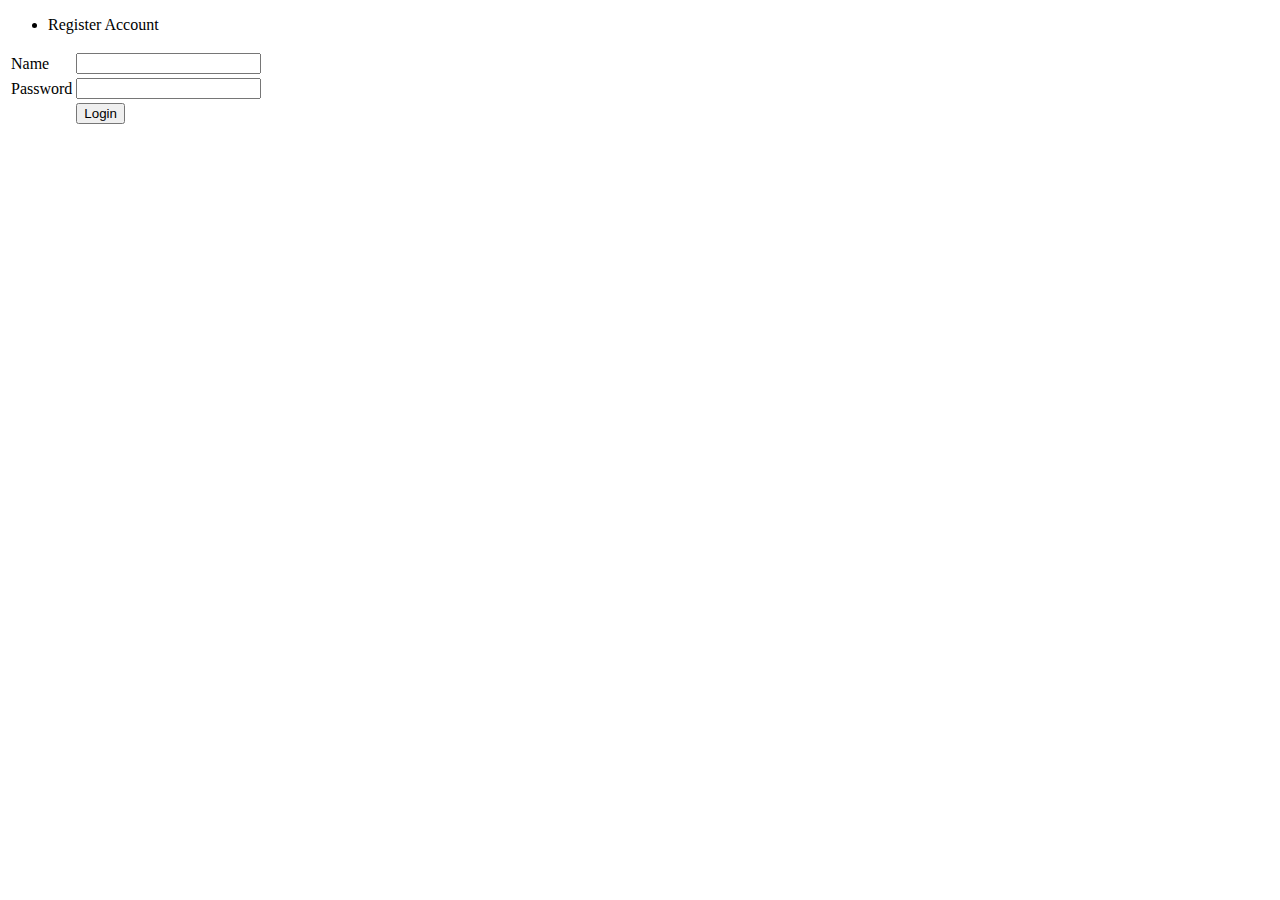
<file: blog/src/main/resources/templates/index.html>
<!DOCTYPE html>
<html lang="en">
<head>
    <meta charset="UTF-8">
    <meta name="viewport" content="width=device-width, initial-scale=1.0">
    <link rel="stylesheet" th:href="@{/blog.css}" />
    <title>LogIn Page</title>
</head>
<body>
    <nav>
        <ul>
            <li><a th:href="@{/register}">Register Account</a></li>
        </ul>
    </nav>
    
    <p th:if="${message}" th:text="${message}"></p>
    <form id="loginForm" method="post" th:action="@{handleLogin}" th:object="${blogUser}">
        <table>
            <tr>
                <td>
                    <label>Name</label>
                </td>
                <td>
                    <input type="text" th:field="*{name}" />
                </td>
            </tr>
            <tr>
                <td>
                    <label>Password</label>
                </td>
                <td>
                    <input type="text" th:field="*{password}" />
                </td>
            </tr>
            <tr>
                <td></td>
                <td>
                    <input type="submit" value="Login">
                </td>
            </tr>
        </table>
    </form>
</body>
</html>
</file>
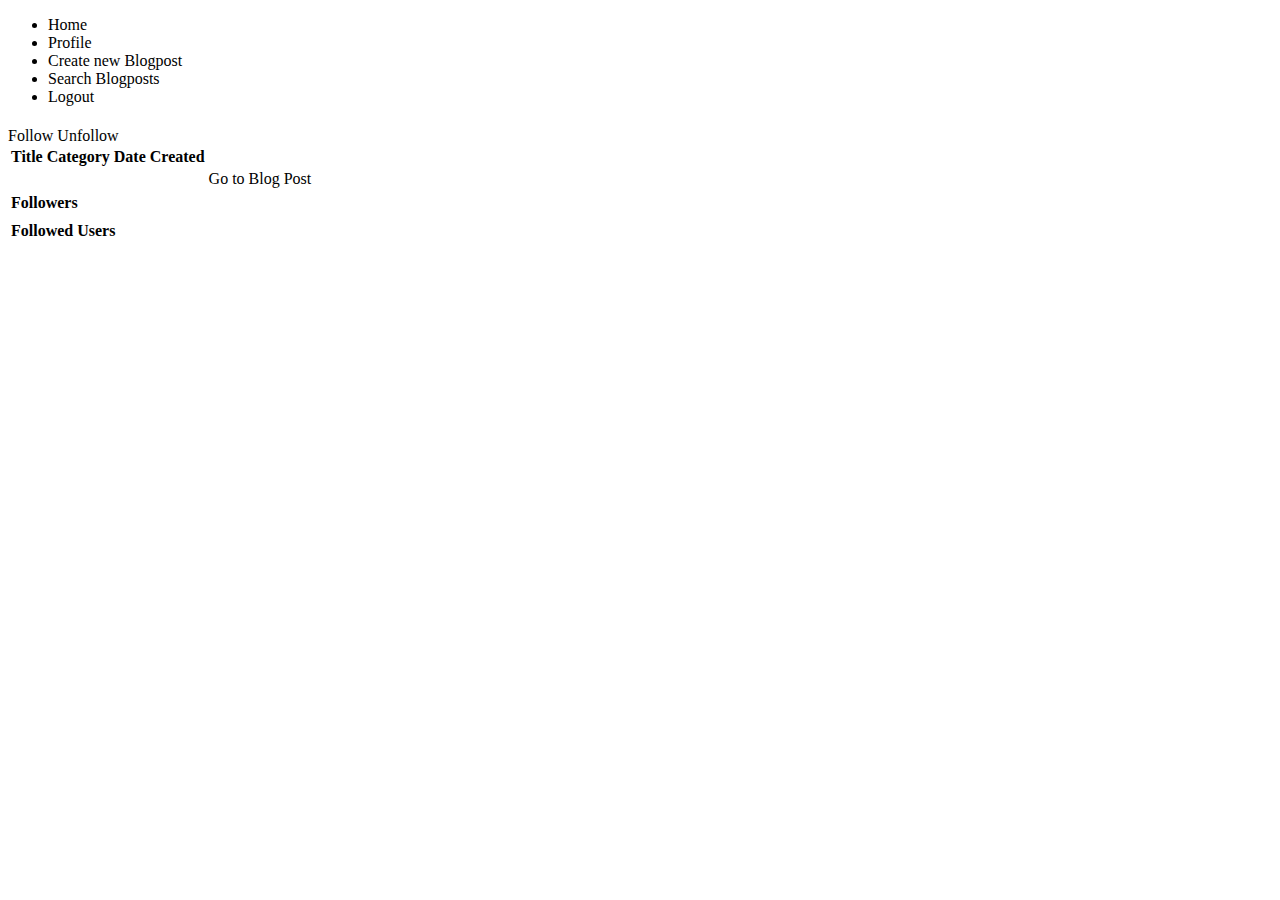
<file: blog/src/main/resources/templates/blogUser.html>
<!DOCTYPE html>
<html lang="en">
<head>
    <meta charset="UTF-8">
    <meta name="viewport" content="width=device-width, initial-scale=1.0">
    <link rel="stylesheet" th:href="@{/blog.css}" />
    <title>BlogUser</title>
</head>
<body>
    <nav>
        <ul>
            <li><a th:href="@{/}">Home</a></li>
            <li><a th:href="@{/blogUser(userName=${session.userName})}" th:text="${session.userName + '´s Profile Page'}">Profile</a></li>
            <li><a th:href="@{/createBlogpost}">Create new Blogpost</a></li>
            <li><a th:href="@{/search}">Search Blogposts</a></li>
            <li><a th:href="@{/logout}">Logout</a></li>
        </ul>
    </nav>

    <h1 id="title" th:text="${blogUser.name+'s Profile Page'}"></h1>

    <a id="followUser" th:if="${blogUser.name != session.userName && isFollowing==false}" th:href="@{/followUser(name=${blogUser.name})}">Follow</a>
    <a id="unfollowUser" th:if="${blogUser.name != session.userName && isFollowing==true}" th:href="@{/unfollowUser(name=${blogUser.name})}">Unfollow</a>

    <table id="blogPosts">
        <tr>
            <th>Title</th>
            <th>Category</th>
            <th>Date Created</th>
            <th></th>
        </tr>
        <tr th:each="post : ${posts}">
            <td th:text="${post.name}"></td>
            <td th:text="${post.category.name}"></td>
            <td th:text="${post.creationDate}"></td>
            <td><a th:href="@{/post(id=${post.postId})}">Go to Blog Post</a></td>
        </tr>
    </table>

    <table class="followers">
        <tr>
            <th>Followers</th>
        </tr>
        <tr th:each="followedUser : ${followedUsers}">
            <td><a th:href="@{/blogUser(userName=${followedUser.name})}" th:text="${followedUser.name}"></a></td>
        </tr>
    </table>

    <table class="followers">
        <tr>
            <th>Followed Users</th>
        </tr>
        <tr th:each="follower : ${followers}">
            <td><a th:href="@{/blogUser(userName=${follower.name})}" th:text="${follower.name}"></a></td>  
        </tr>
    </table>
</body>
</html>
</file>
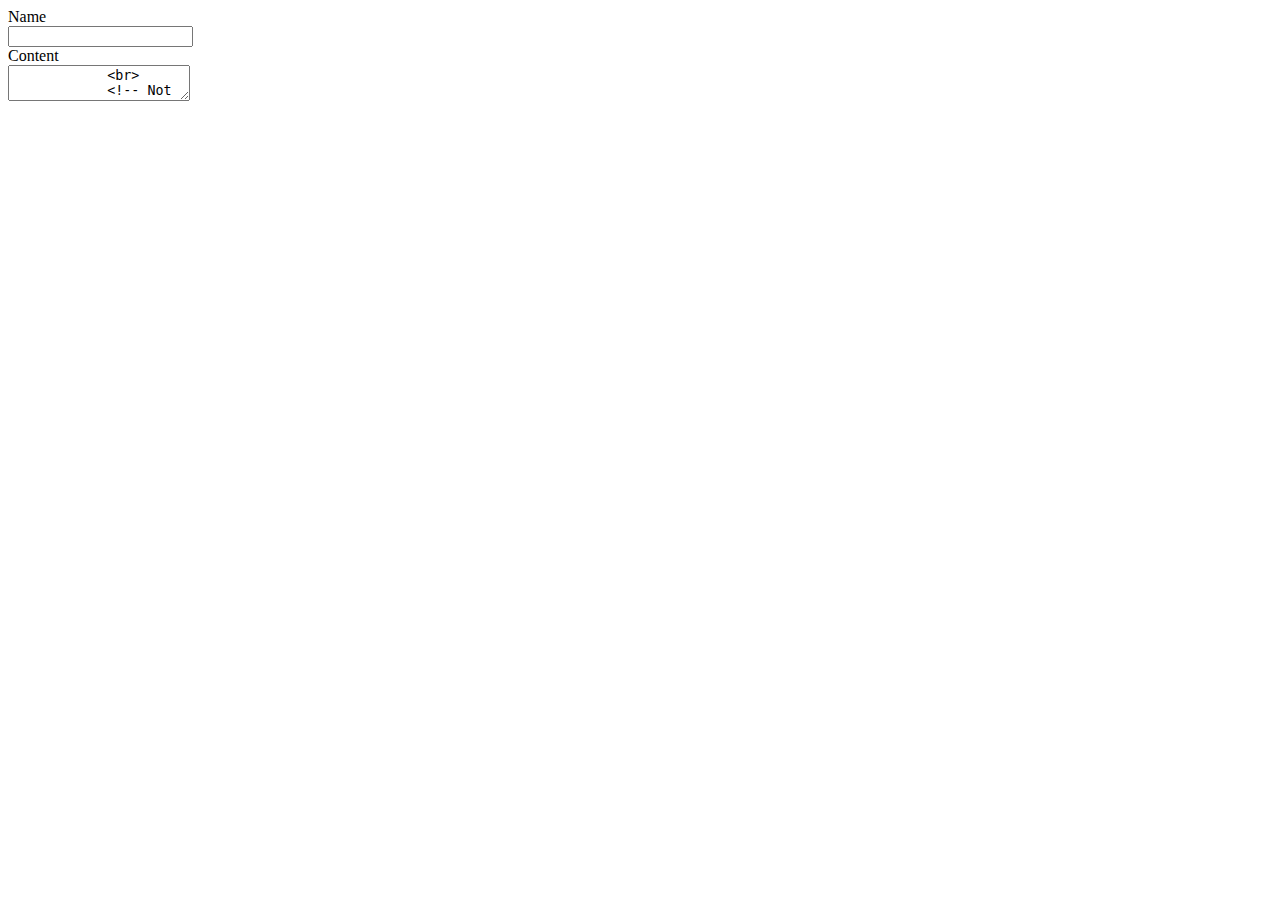
<file: blog/src/main/resources/templates/createBlogpost.html>
<!DOCTYPE html>
<html lang="en">
<head>
    <meta charset="UTF-8">
    <meta name="viewport" content="width=device-width, initial-scale=1.0">
    <title>Create a new Blog!</title>
</head>
<body>
    <form method="post" th:object="${blogPost}" th:action="@{/handleCreatePost}">
            Name
            <br>
            <input type="text" th:field="*{name}" />
            <br>
            Content
            <br>
            <textarea th:field="*{content}" />
            <br>
            <!-- Not Secure -->
            <input type="hidden" th:field="*{blogUser}">
            <input type="submit" value="Register" />
        </form>
</body>
</html>
</file>
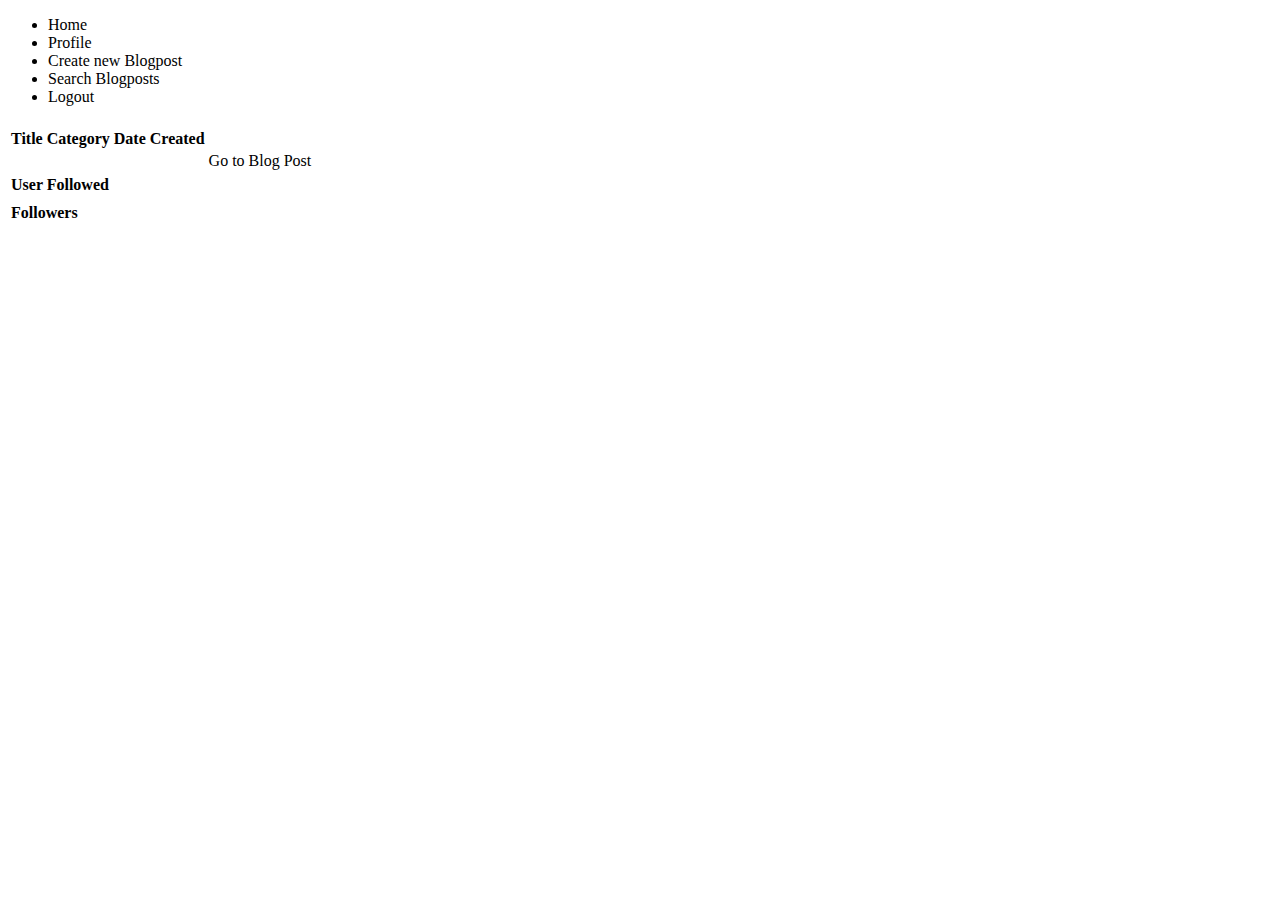
<file: blog/src/main/resources/templates/home.html>
<!DOCTYPE html>
<html lang="en">
<head>
    <meta charset="UTF-8">
    <meta name="viewport" content="width=device-width, initial-scale=1.0">
    <link rel="stylesheet" th:href="@{/blog.css}" />
    <title>Home</title>
</head> 
<body>
    <nav>
        <ul>
            <li><a th:href="@{/}">Home</a></li>
            <li><a th:href="@{/blogUser(userName=${session.userName})}" th:text="${session.userName + '´s Profile Page'}">Profile</a></li>
            <li><a th:href="@{/createBlogpost}">Create new Blogpost</a></li>
            <li><a th:href="@{/search}">Search Blogposts</a></li>
            <li><a th:href="@{/logout}">Logout</a></li>
        </ul>
    </nav>

    <h1 id="title" th:text="${'Welcome ' +blogUser.name+'!'}"></h1>

    <table id="blogPosts">
        <tr>
            <th>Title</th>
            <th>Category</th>
            <th>Date Created</th>
            <th></th>
        </tr>
        <tr th:each="post : ${posts}">
            <td th:text="${post.name}"></td>
            <td th:text="${post.category.name}"></td>
            <td th:text="${post.creationDate}"></td>
            <td><a th:href="@{/post(name=${post.blogUser.name}, id=${post.postId})}">Go to Blog Post</a></td>
        </tr>
    </table>

    <table id="followedUsers">
        <tr>
            <th>User Followed</th>
        </tr>
        <tr th:each="followedUser : ${followedUsers}">
            <td><a th:href="@{/blogUser(userName=${followedUser.name})}" th:text="${followedUser.name}"></a></td>
        </tr>
    </table>

    <table id="followers">
        <tr>
            <th>Followers</th>
        </tr>
        <tr th:each="follower : ${followers}">
            <td><a th:href="@{/blogUser(userName=${follower.name})}" th:text="${follower.name}"></a></td>  
        </tr>
    </table>
</body>
</html>
</file>
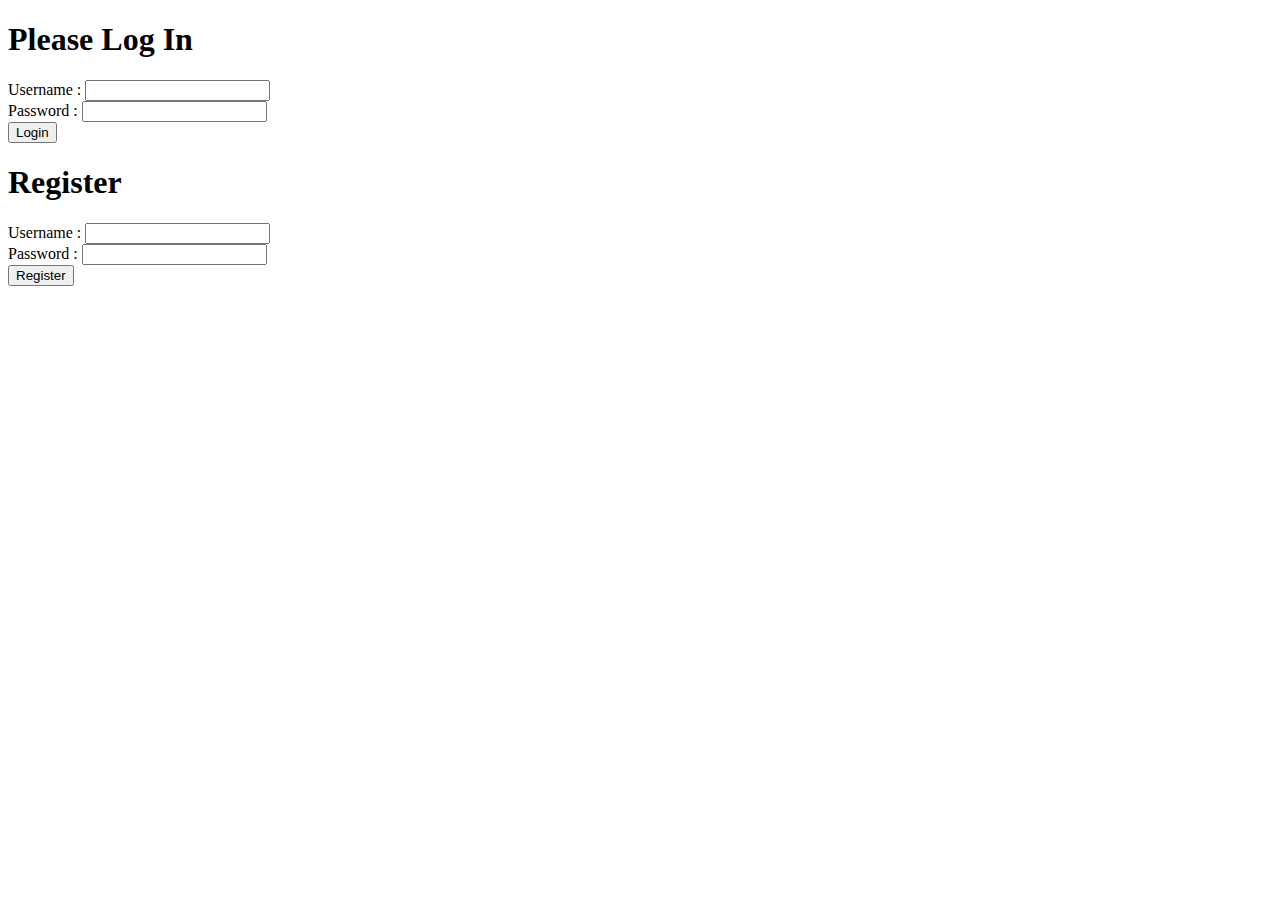
<file: blog/src/main/resources/templates/login.html>
<!DOCTYPE html>
<html lang="en">
<head>
    <meta charset="UTF-8">
    <meta name="viewport" content="width=device-width, initial-scale=1.0">
    <title>This is My login!</title>
</head>
<body>
    <h1>Please Log In</h1>
		<form th:action="@{/handleLogin}" method="post">
        Username : <input type="text" name="username">
        <br/>
        Password : <input type="password" name="password">
        <br/>
        <input type="submit" value="Login">
    </form>

    <h1>Register</h1>
		<form method="post" th:object="${blogUser}" th:action="@{/handleRegister}" >
        Username : <input type="text" name="username" th:field="*{name}">
        <br/>
        Password : <input type="password" name="password" th:field="*{password}">
        <br/>
        <input type="hidden" th:field="*{userId}">
        <input type="hidden" th:field="*{creationDate}">
        <input type="hidden" th:field="*{lastLogin}">
        <input type="hidden" th:field="*{profilePicture}">
        <input type="submit" value="Register">
    </form>
</body>
</html>
</file>
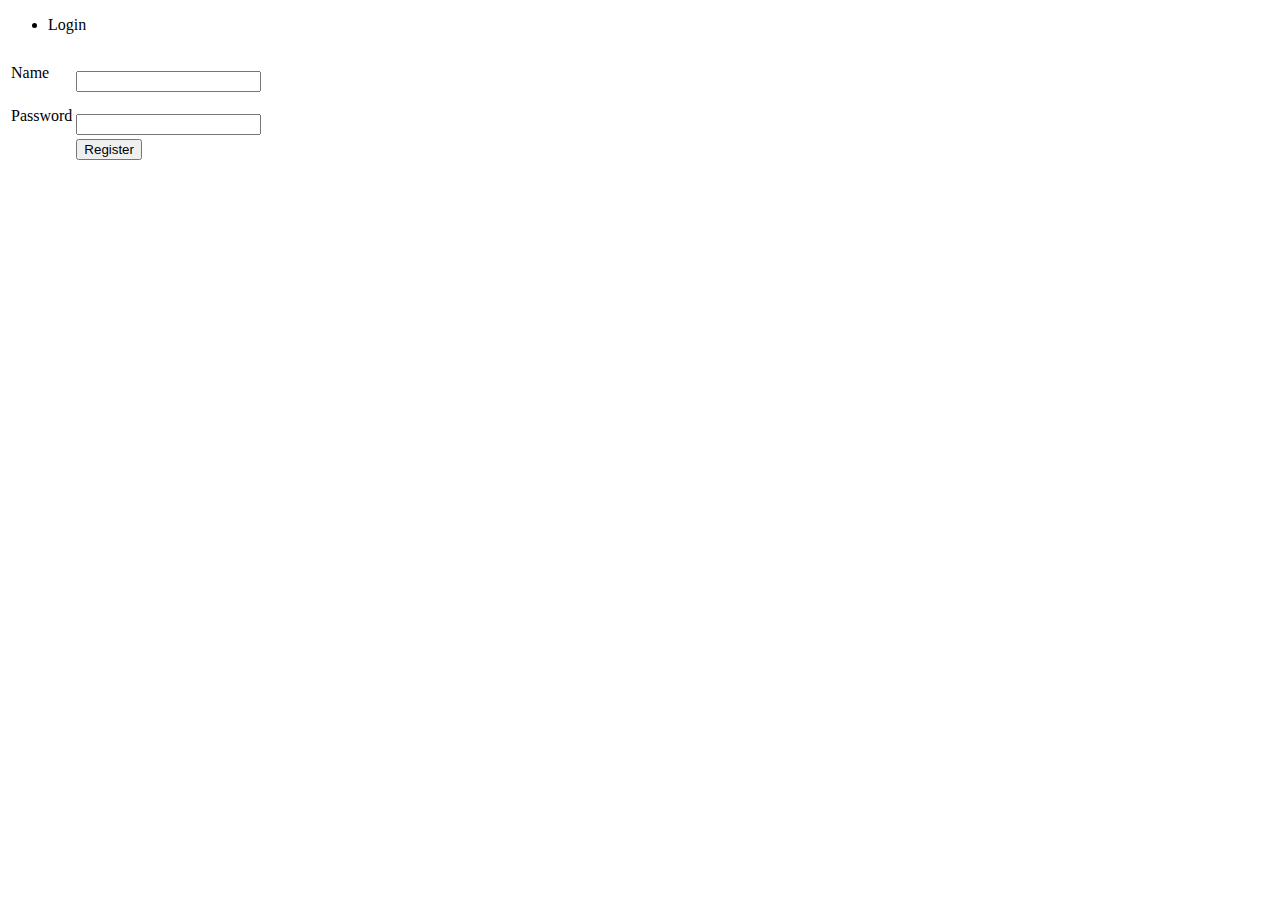
<file: blog/src/main/resources/templates/register.html>
<!DOCTYPE html>
<html lang="en">
<head>
    <meta charset="UTF-8">
    <meta name="viewport" content="width=device-width, initial-scale=1.0">
    <link rel="stylesheet" th:href="@{/blog.css}" />
    <title>Register User</title>
</head>
<body>
    <nav>
        <ul>
            <li><a th:href="@{/}">Login</a></li>
        </ul>
    </nav>

    <p th:if="${message}" th:text="${message}" class="error"></p>
    <form id="registerForm" method="post" th:object="${blogUser}" th:action="@{/handleRegister}">
        <table>
            <tr>
                <td>
                    <label>Name</label>
                </td>
                <td>
                    <a th:errors="*{name}" class="error"></a>
                    <br>
                    <input type="text" th:field="*{name}" />
                </td>
            </tr>
            <tr>
                <td>
                    <label>Password</label>
                </td>
                <td>
                    <a th:errors="*{password}" class="error"></a>
                    <br>
                    <input type="text" th:field="*{password}" />
                </td>
            </tr>
            <tr>
                <td></td>
                <td>
                    <input type="submit" value="Register">
                </td>
            </tr>
        </table>
    </form>
</body>
</html>
</file>
